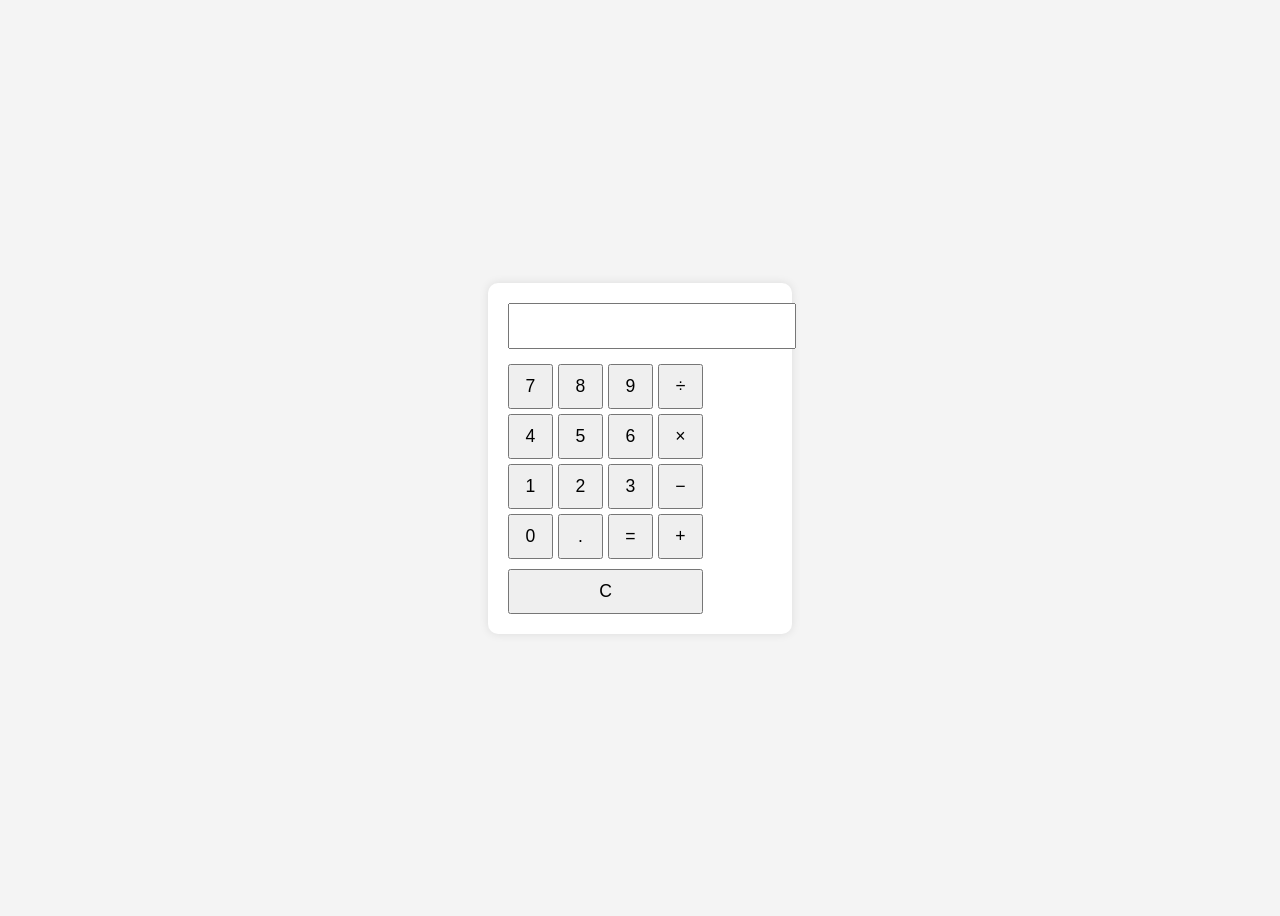
<file: workspace/calculator.html>
<!DOCTYPE html>
<html lang="tr">
<head>
<meta charset="UTF-8">
<meta name="viewport" content="width=device-width, initial-scale=1.0">
<title>Hesap Makinesi</title>
<style>
  body { font-family: Arial, sans-serif; background-color: #f4f4f4; display: flex; justify-content: center; align-items: center; height: 100vh; }
  .calculator { background: white; padding: 20px; border-radius: 10px; box-shadow: 0 0 10px rgba(0,0,0,0.1); }
  input[type="text"] { width: 100%; padding: 10px; font-size: 1.2rem; margin-bottom: 10px; text-align: right; }
  button { width: 45px; height: 45px; margin: 5px 5px 0 0; font-size: 1.1rem; cursor: pointer; }
  .buttons { display: flex; flex-wrap: wrap; max-width: 200px; }
</style>
</head>
<body>
<div class="calculator">
  <input type="text" id="display" readonly />
  <div class="buttons">
    <button onclick="appendValue('7')">7</button>
    <button onclick="appendValue('8')">8</button>
    <button onclick="appendValue('9')">9</button>
    <button onclick="appendValue('/')">÷</button>

    <button onclick="appendValue('4')">4</button>
    <button onclick="appendValue('5')">5</button>
    <button onclick="appendValue('6')">6</button>
    <button onclick="appendValue('*')">×</button>

    <button onclick="appendValue('1')">1</button>
    <button onclick="appendValue('2')">2</button>
    <button onclick="appendValue('3')">3</button>
    <button onclick="appendValue('-')">−</button>

    <button onclick="appendValue('0')">0</button>
    <button onclick="appendValue('.')">.</button>
    <button onclick="calculateResult()">=</button>
    <button onclick="appendValue('+')">+</button>

    <button onclick="clearDisplay()" style="width: 100%; margin-top: 10px;">C</button>
  </div>
</div>
<script>
  const display = document.getElementById('display');
  function appendValue(val) {
    display.value += val;
  }
  function clearDisplay() {
    display.value = '';
  }
  function calculateResult() {
    try {
      const result = eval(display.value);
      display.value = result;
    } catch (e) {
      display.value = 'Error';
    }
  }
</script>
</body>
</html>
</file>
